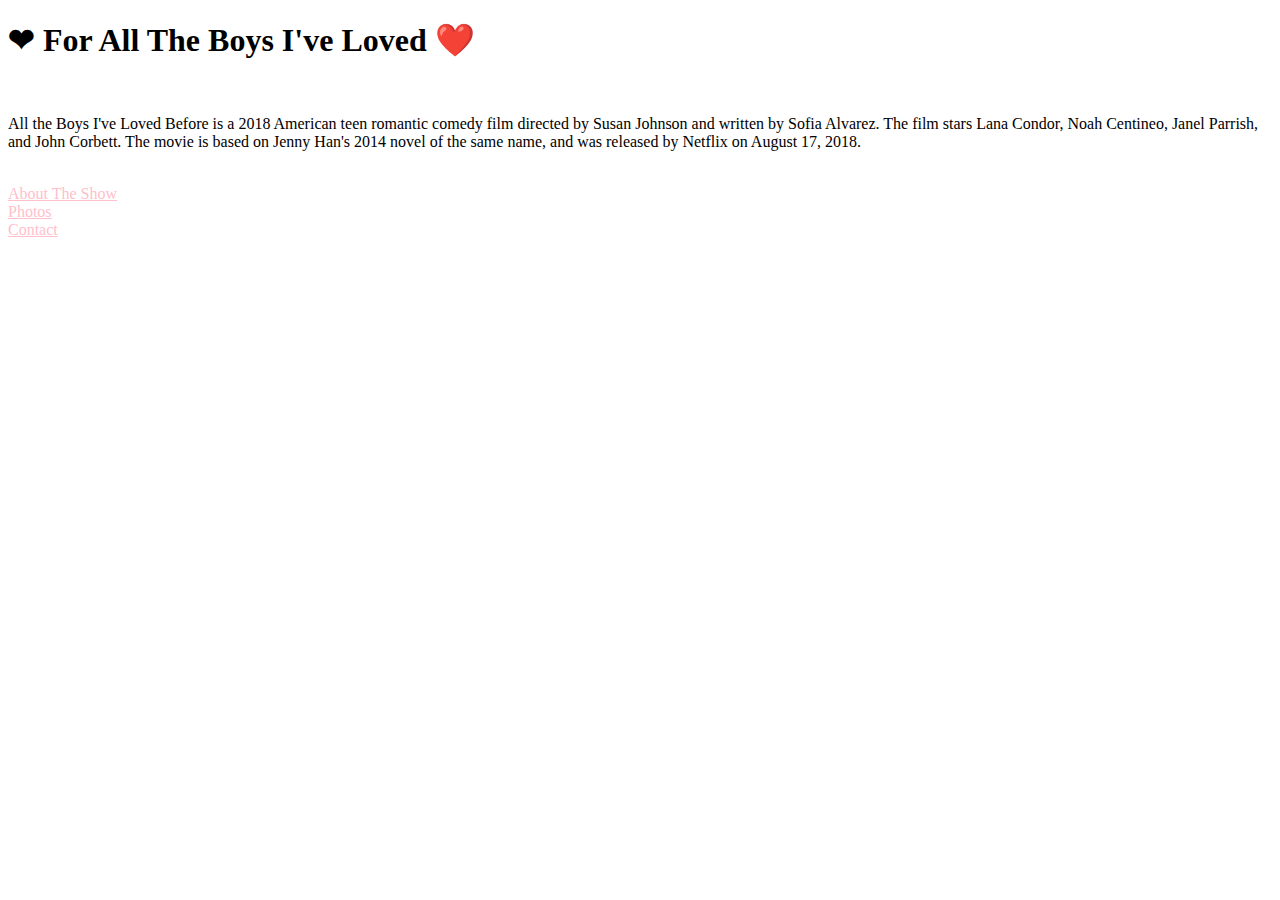
<file: index.html>
<!DOCTYPE html>
<html lang="en">
  <head>
    <meta charset="UTF-8" />
    <meta http-equiv="X-UA-Compatible" content="IE=edge" />
    <meta name="viewport" content="width=device-width, initial-scale=1.0" />
    <title>Love</title>

    <link
      href="https://cdn.jsdelivr.net/npm/bootstrap@5.1.3/dist/css/bootstrap.min.css"
      rel="stylesheet"
      integrity="sha384-1BmE4kWBq78iYhFldvKuhfTAU6auU8tT94WrHftjDbrCEXSU1oBoqyl2QvZ6jIW3"
      crossorigin="anonymous"
    />
    <script
      src="https://cdn.jsdelivr.net/npm/bootstrap@5.1.3/dist/js/bootstrap.bundle.min.js"
      integrity="sha384-ka7Sk0Gln4gmtz2MlQnikT1wXgYsOg+OMhuP+IlRH9sENBO0LRn5q+8nbTov4+1p"
      crossorigin="anonymous"
    ></script>
    <link rel="stylesheet" href="style.css" />
  </head>
  <body>
    <h1>❤ For All The Boys I've Loved ❤️</h1>
    <br />
    <p>
      All the Boys I've Loved Before is a 2018 American teen romantic comedy
      film directed by Susan Johnson and written by Sofia Alvarez. The film
      stars Lana Condor, Noah Centineo, Janel Parrish, and John Corbett. The
      movie is based on Jenny Han's 2014 novel of the same name, and was
      released by Netflix on August 17, 2018.
    </p>
    <br />
    <div class="row">
      <div class="col-md-4">
        <a class="nav-link" href="about.html">About The Show </a>
      </div>
      <div class="col-md-4">
        <a class="nav-link" href="photos.html">Photos </a>
      </div>
      <div class="col-md-4">
        <a class="nav-link" href="contact.html#contact"> Contact </a>
      </div>
    </div>
  </body>
</html>
</file>
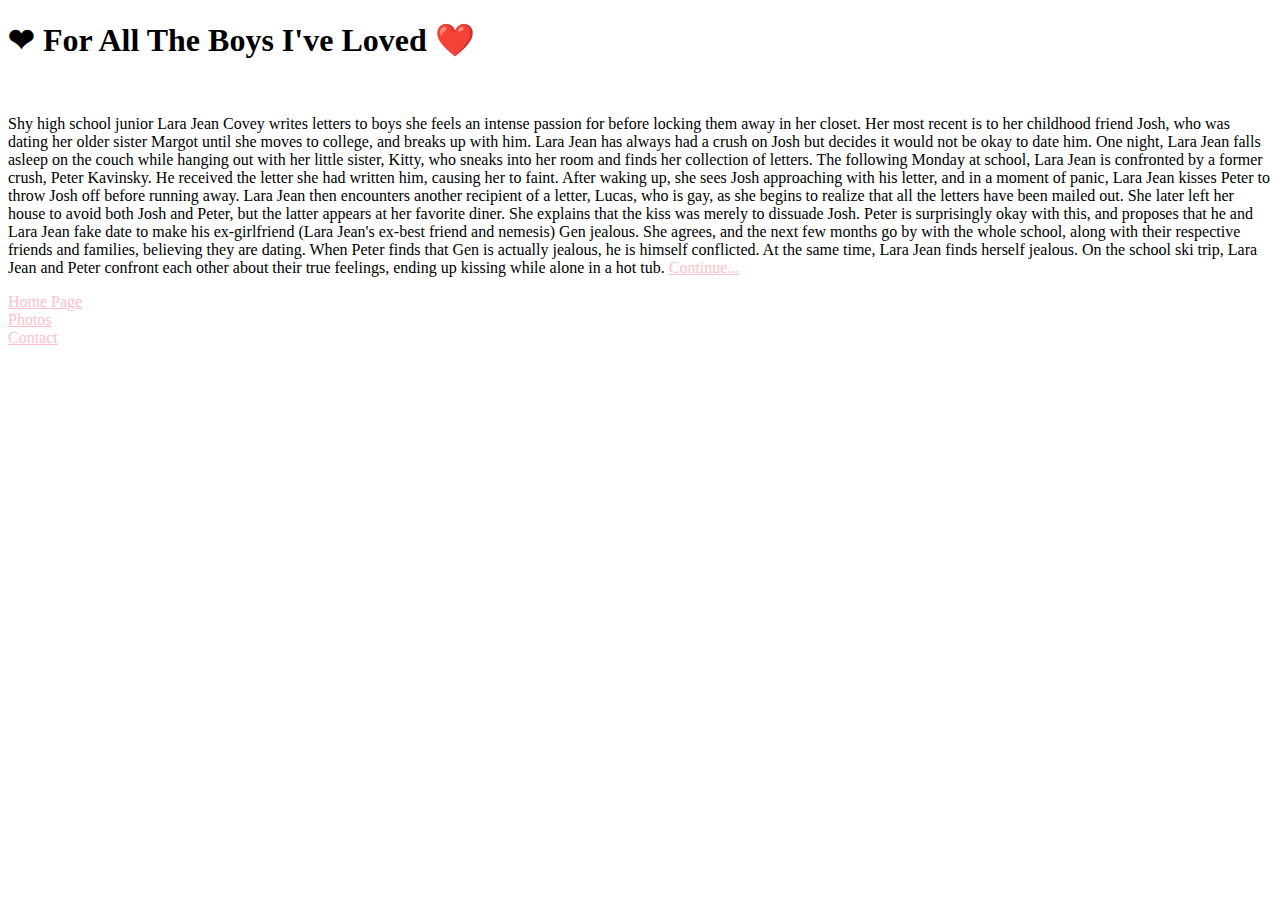
<file: about.html>
<!DOCTYPE html>
<html lang="en">
  <head>
    <meta charset="UTF-8" />
    <meta http-equiv="X-UA-Compatible" content="IE=edge" />
    <meta name="viewport" content="width=device-width, initial-scale=1.0" />
    <title>Document</title>

    <link
      href="https://cdn.jsdelivr.net/npm/bootstrap@5.1.3/dist/css/bootstrap.min.css"
      rel="stylesheet"
      integrity="sha384-1BmE4kWBq78iYhFldvKuhfTAU6auU8tT94WrHftjDbrCEXSU1oBoqyl2QvZ6jIW3"
      crossorigin="anonymous"
    />
    <script
      src="https://cdn.jsdelivr.net/npm/bootstrap@5.1.3/dist/js/bootstrap.bundle.min.js"
      integrity="sha384-ka7Sk0Gln4gmtz2MlQnikT1wXgYsOg+OMhuP+IlRH9sENBO0LRn5q+8nbTov4+1p"
      crossorigin="anonymous"
    ></script>
    <link rel="stylesheet" href="style.css" />
  </head>
  <body>
    <h1>❤ For All The Boys I've Loved ❤️</h1>
    <br />
    <p>
      Shy high school junior Lara Jean Covey writes letters to boys she feels an
      intense passion for before locking them away in her closet. Her most
      recent is to her childhood friend Josh, who was dating her older sister
      Margot until she moves to college, and breaks up with him. Lara Jean has
      always had a crush on Josh but decides it would not be okay to date him.
      One night, Lara Jean falls asleep on the couch while hanging out with her
      little sister, Kitty, who sneaks into her room and finds her collection of
      letters. The following Monday at school, Lara Jean is confronted by a
      former crush, Peter Kavinsky. He received the letter she had written him,
      causing her to faint. After waking up, she sees Josh approaching with his
      letter, and in a moment of panic, Lara Jean kisses Peter to throw Josh off
      before running away. Lara Jean then encounters another recipient of a
      letter, Lucas, who is gay, as she begins to realize that all the letters
      have been mailed out. She later left her house to avoid both Josh and
      Peter, but the latter appears at her favorite diner. She explains that the
      kiss was merely to dissuade Josh. Peter is surprisingly okay with this,
      and proposes that he and Lara Jean fake date to make his ex-girlfriend
      (Lara Jean's ex-best friend and nemesis) Gen jealous. She agrees, and the
      next few months go by with the whole school, along with their respective
      friends and families, believing they are dating. When Peter finds that Gen
      is actually jealous, he is himself conflicted. At the same time, Lara Jean
      finds herself jealous. On the school ski trip, Lara Jean and Peter
      confront each other about their true feelings, ending up kissing while
      alone in a hot tub.
      <a
        href="https://en.wikipedia.org/wiki/To_All_the_Boys_I%27ve_Loved_Before_(film)"
      >
        Continue...</a
      >
    </p>
    <div class="row">
      <div class="col-md-4">
        <a class="nav-link" href="index.html"> Home Page</a>
      </div>
      <div class="col-md-4">
        <a class="nav-link" href="photos.html">Photos </a>
      </div>
      <div class="col-md-4">
        <a class="nav-link" href="contact.html#contact"> Contact </a>
      </div>
    </div>
  </body>
</html>
</file>
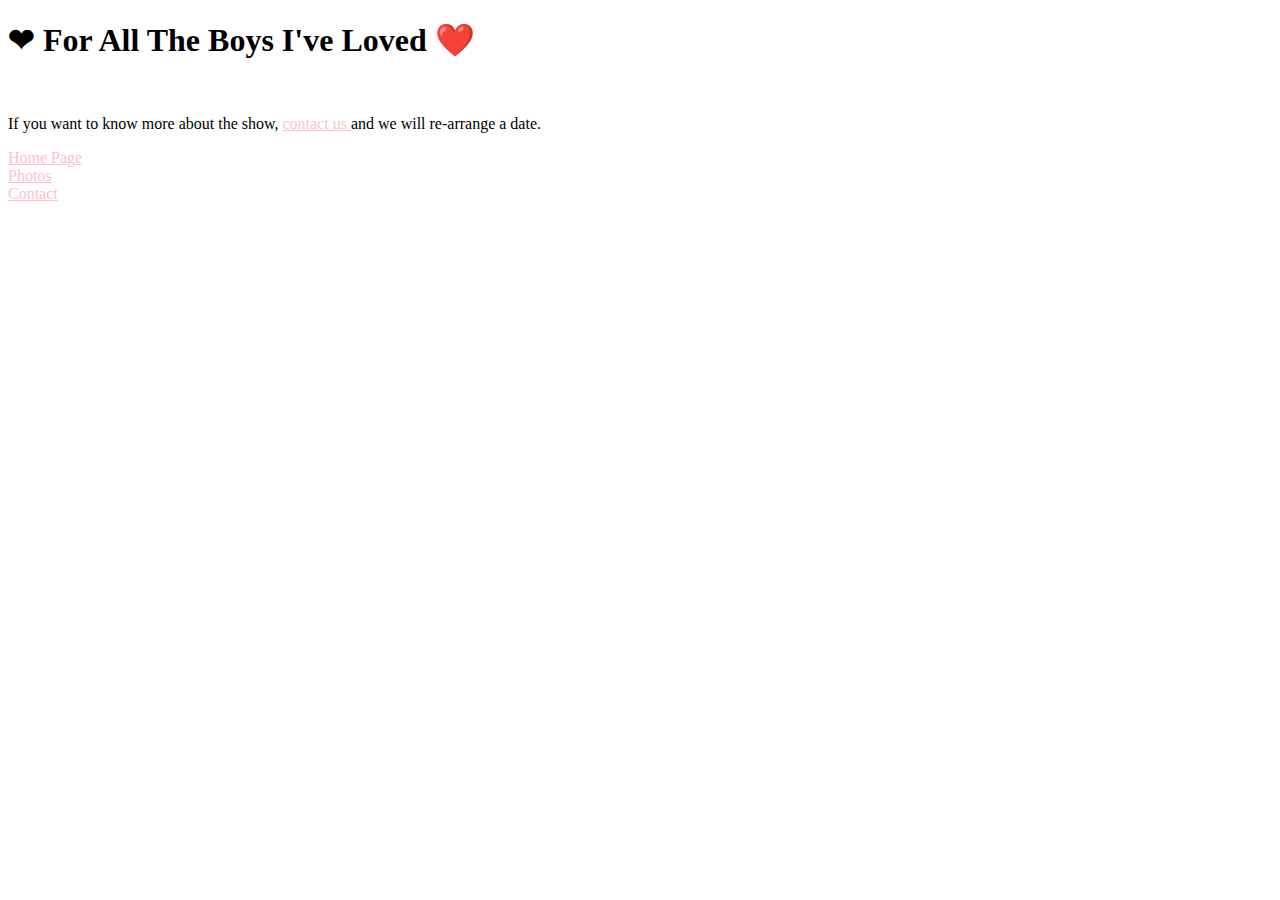
<file: contact.html>
<!DOCTYPE html>
<html lang="en">
  <head>
    <meta charset="UTF-8" />
    <meta http-equiv="X-UA-Compatible" content="IE=edge" />
    <meta name="viewport" content="width=, initial-scale=1.0" />
    <title>Document</title>

    <link
      href="https://cdn.jsdelivr.net/npm/bootstrap@5.1.3/dist/css/bootstrap.min.css"
      rel="stylesheet"
      integrity="sha384-1BmE4kWBq78iYhFldvKuhfTAU6auU8tT94WrHftjDbrCEXSU1oBoqyl2QvZ6jIW3"
      crossorigin="anonymous"
    />
    <script
      src="https://cdn.jsdelivr.net/npm/bootstrap@5.1.3/dist/js/bootstrap.bundle.min.js"
      integrity="sha384-ka7Sk0Gln4gmtz2MlQnikT1wXgYsOg+OMhuP+IlRH9sENBO0LRn5q+8nbTov4+1p"
      crossorigin="anonymous"
    ></script>
    <link rel="stylesheet" href="style.css" />
  </head>
  <body>
    <h1>❤ For All The Boys I've Loved ❤️</h1>
    <br />
    <p>
      If you want to know more about the show,
      <a href="mailto:maylas97@icloud.com"> contact us </a> and we will
      re-arrange a date.
    </p>
    <div class="row">
      <div class="col-md-4">
        <a class="nav-link" href="index.html"> Home Page </a>
      </div>
      <div class="col-md-4">
        <a class="nav-link" href="photos.html">Photos </a>
      </div>
      <div class="col-md-4">
        <a class="nav-link" href="contact.html#contact"> Contact </a>
      </div>
    </div>
  </body>
</html>
</file>
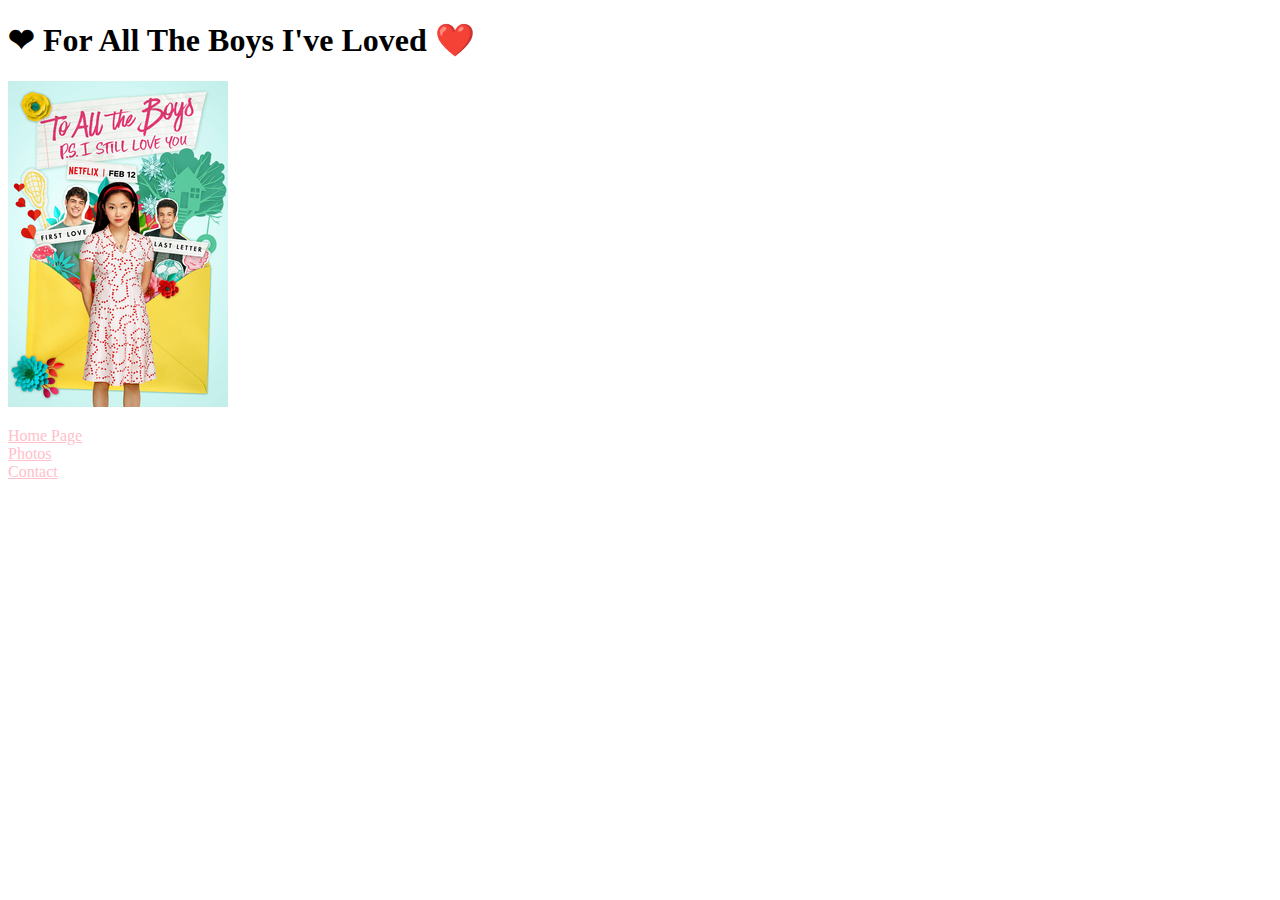
<file: photos.html>
<!DOCTYPE html>
<html lang="en">
  <head>
    <meta charset="UTF-8" />
    <meta http-equiv="X-UA-Compatible" content="IE=edge" />
    <meta name="viewport" content="width=device-width, initial-scale=1.0" />
    <title>Document</title>

    <link
      href="https://cdn.jsdelivr.net/npm/bootstrap@5.1.3/dist/css/bootstrap.min.css"
      rel="stylesheet"
      integrity="sha384-1BmE4kWBq78iYhFldvKuhfTAU6auU8tT94WrHftjDbrCEXSU1oBoqyl2QvZ6jIW3"
      crossorigin="anonymous"
    />
    <script
      src="https://cdn.jsdelivr.net/npm/bootstrap@5.1.3/dist/js/bootstrap.bundle.min.js"
      integrity="sha384-ka7Sk0Gln4gmtz2MlQnikT1wXgYsOg+OMhuP+IlRH9sENBO0LRn5q+8nbTov4+1p"
      crossorigin="anonymous"
    ></script>
    <link rel="stylesheet" href="style.css" />
  </head>
  <body>
    <h1>❤ For All The Boys I've Loved ❤️</h1>
    <p><img src="images/allboys.jpg" class="img-thumbnail" alt="" /></p>
    <div class="row">
      <div class="col-md-4">
        <a class="nav-link" href="index.html"> Home Page </a>
      </div>
      <div class="col-md-4">
        <a class="nav-link" href="photos.html">Photos </a>
      </div>
      <div class="col-md-4">
        <a class="nav-link" href="contact.html#contact"> Contact </a>
      </div>
    </div>
  </body>
</html>
</file>
<file: style.css>
body {
  background-color: linear-gradient(
    179.4deg,
    rgb(253, 240, 233) 2.2%,
    rgb(255, 194, 203) 96.2%
  );
}
a {
  color: pink;
}
</file>
